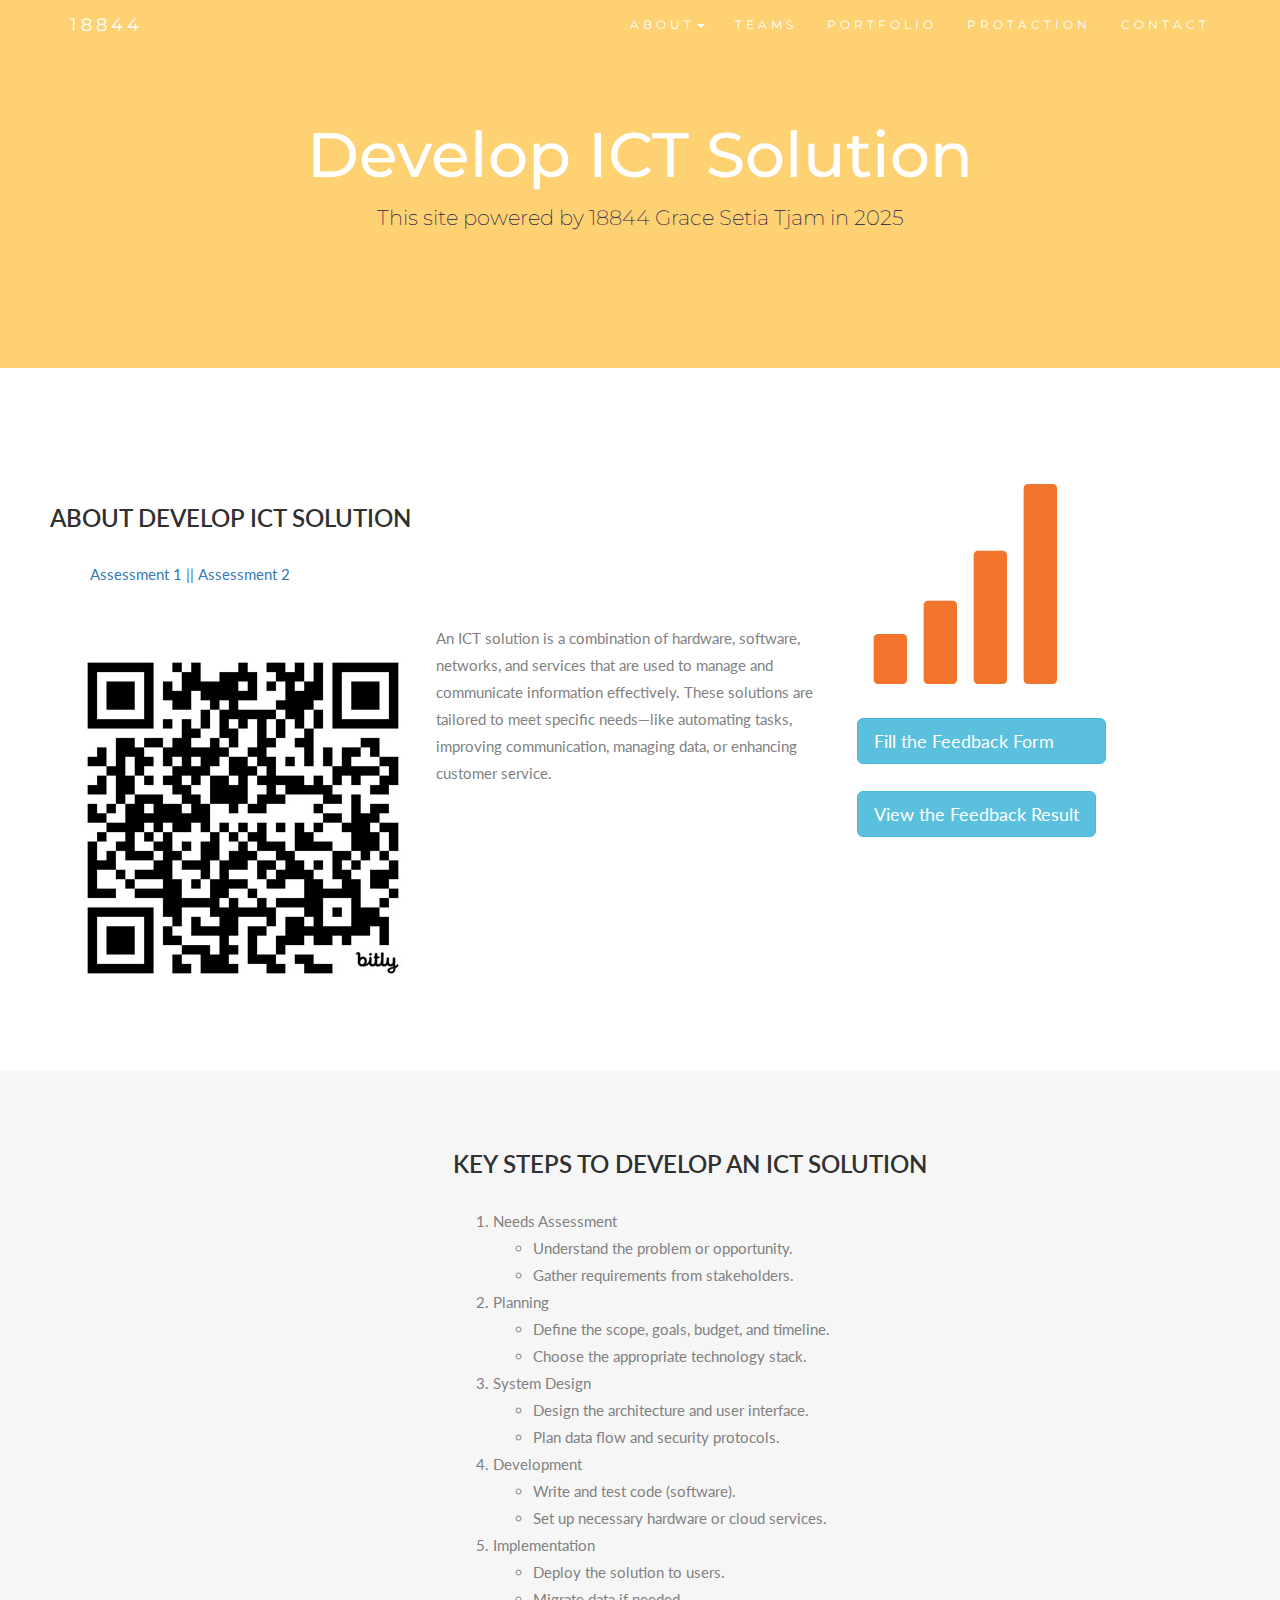
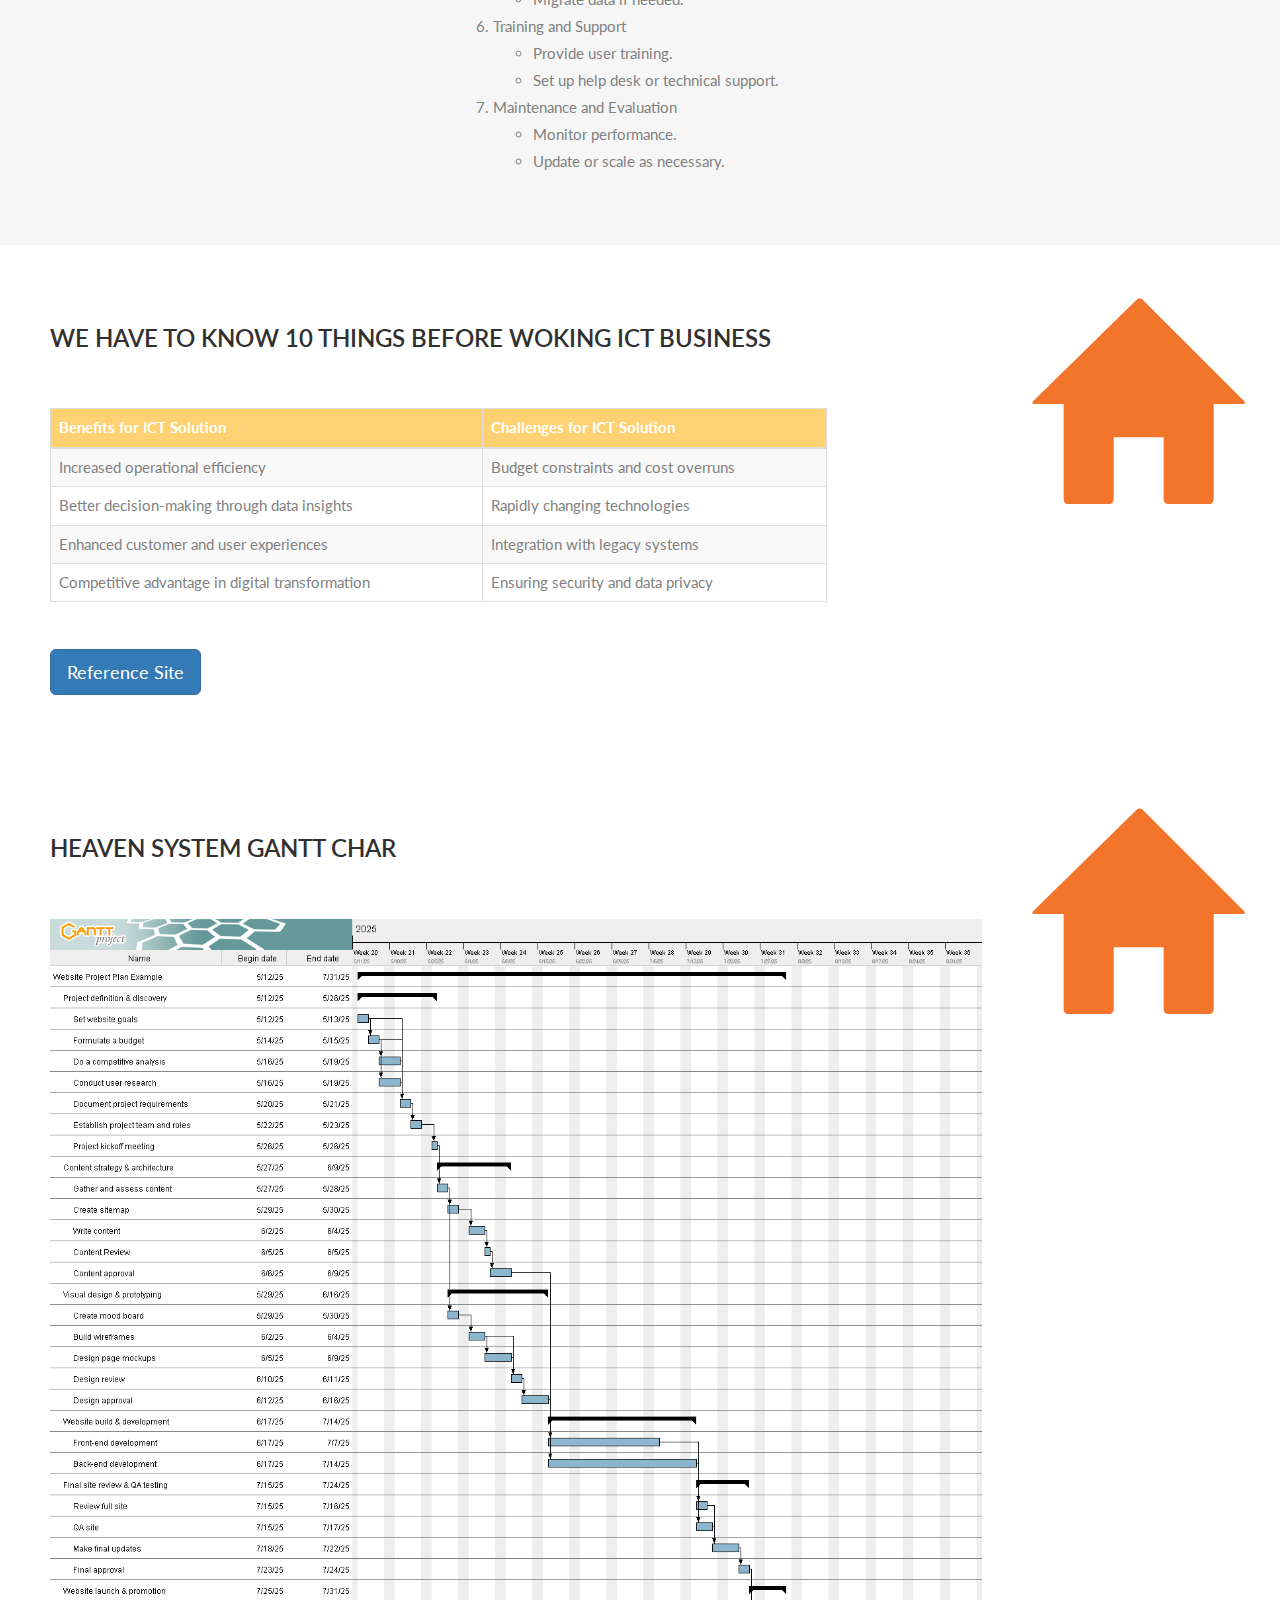
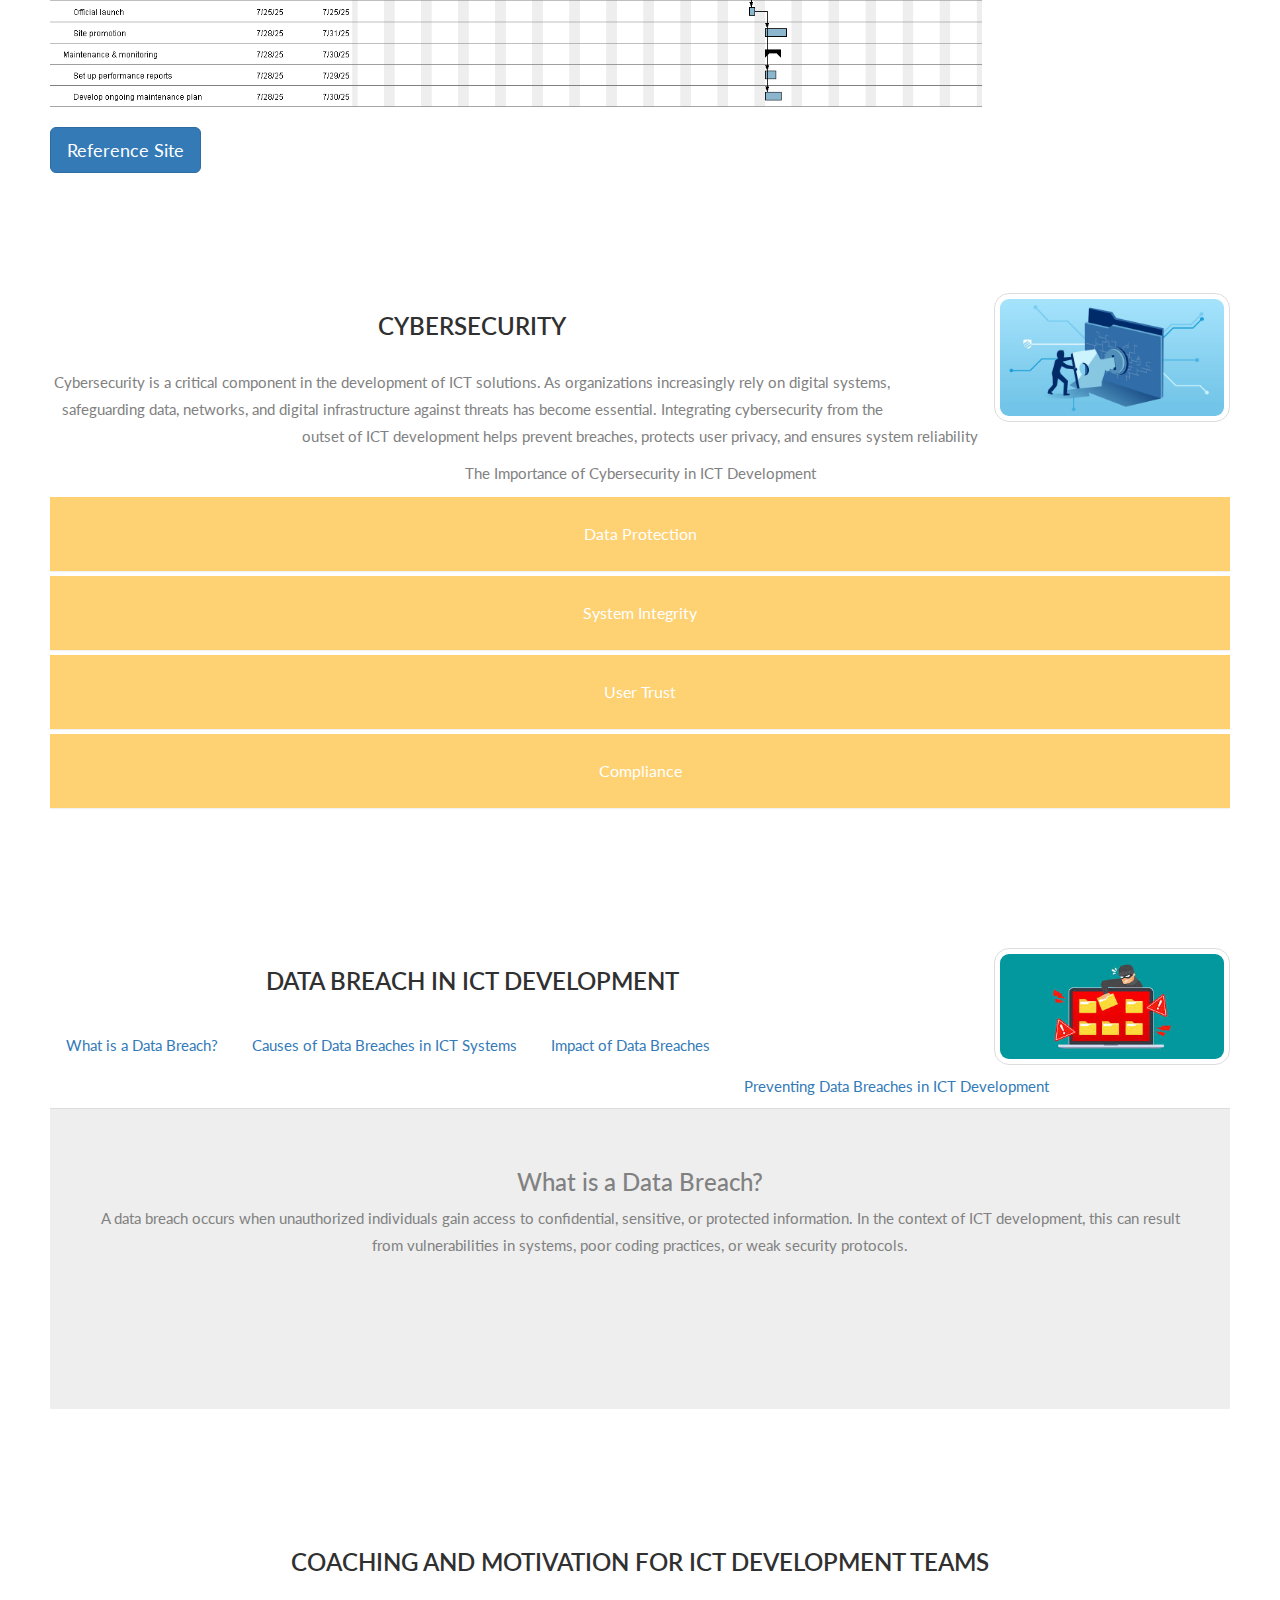
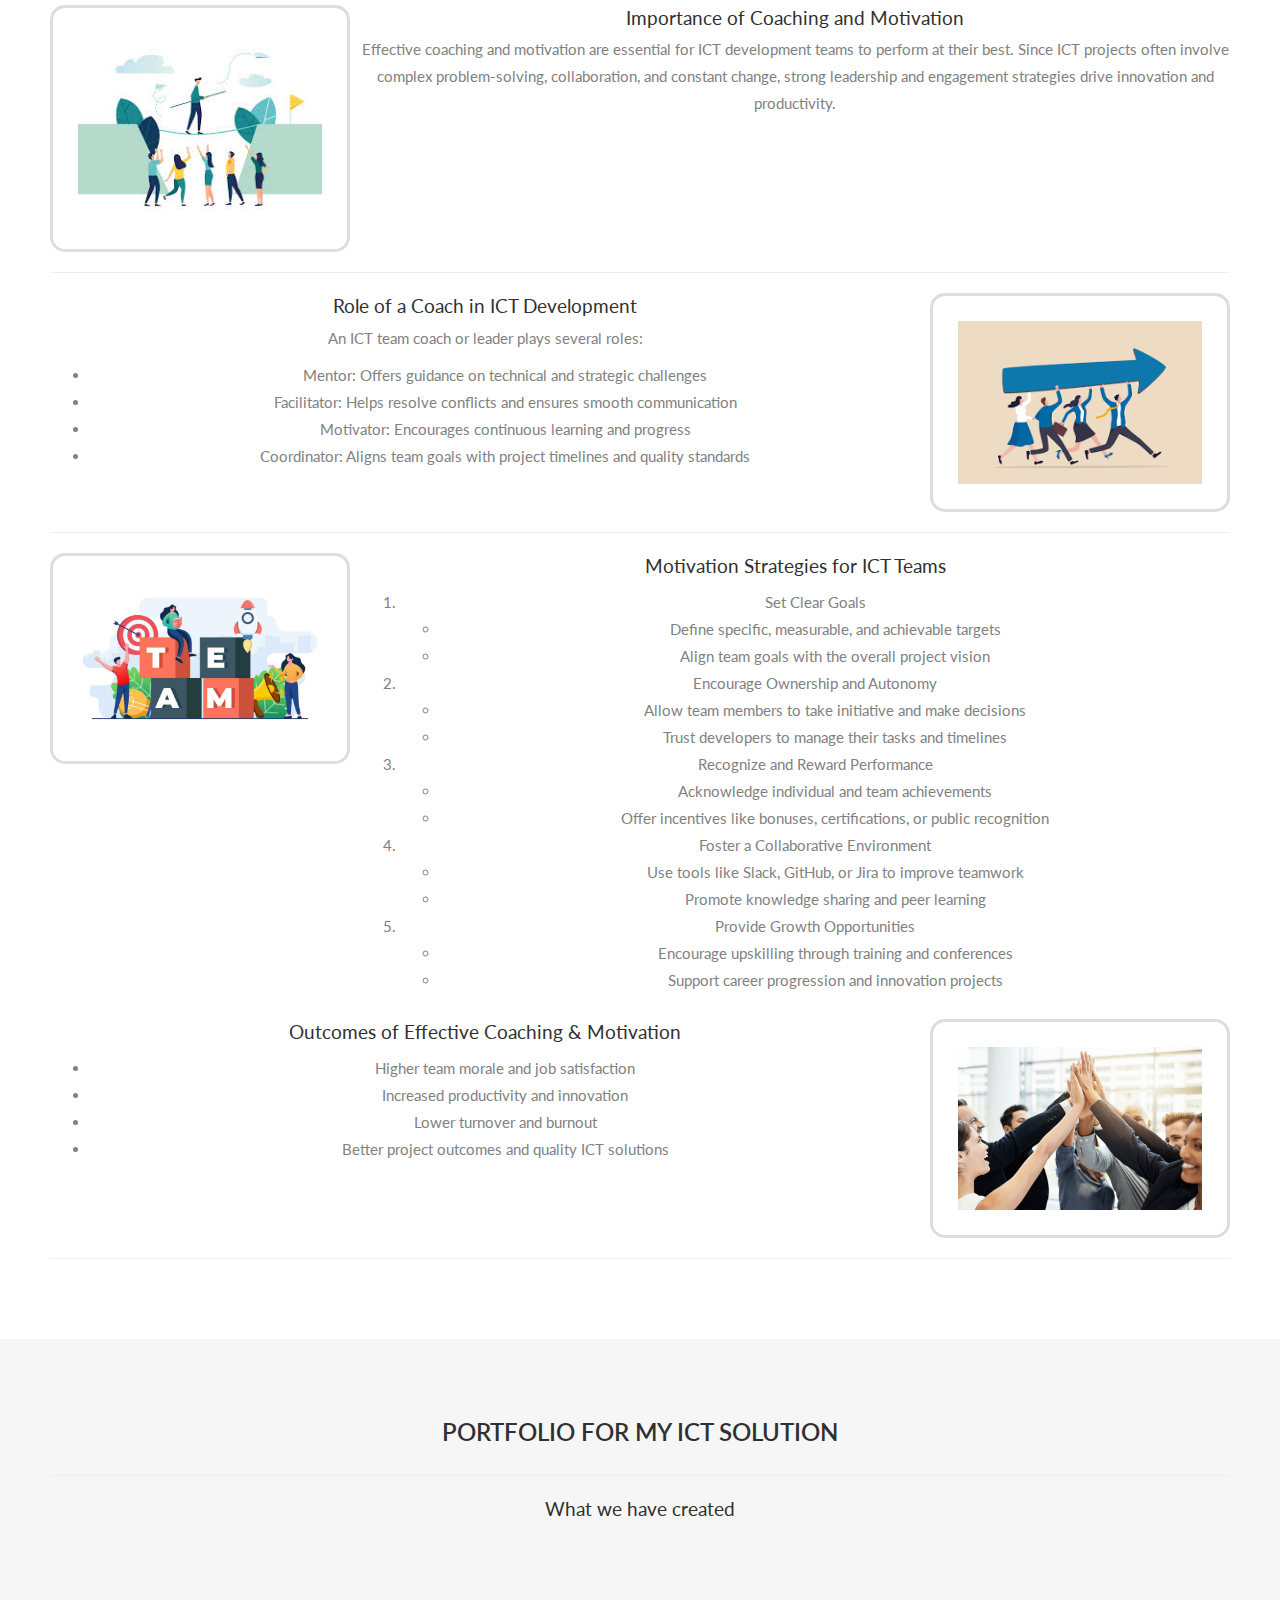
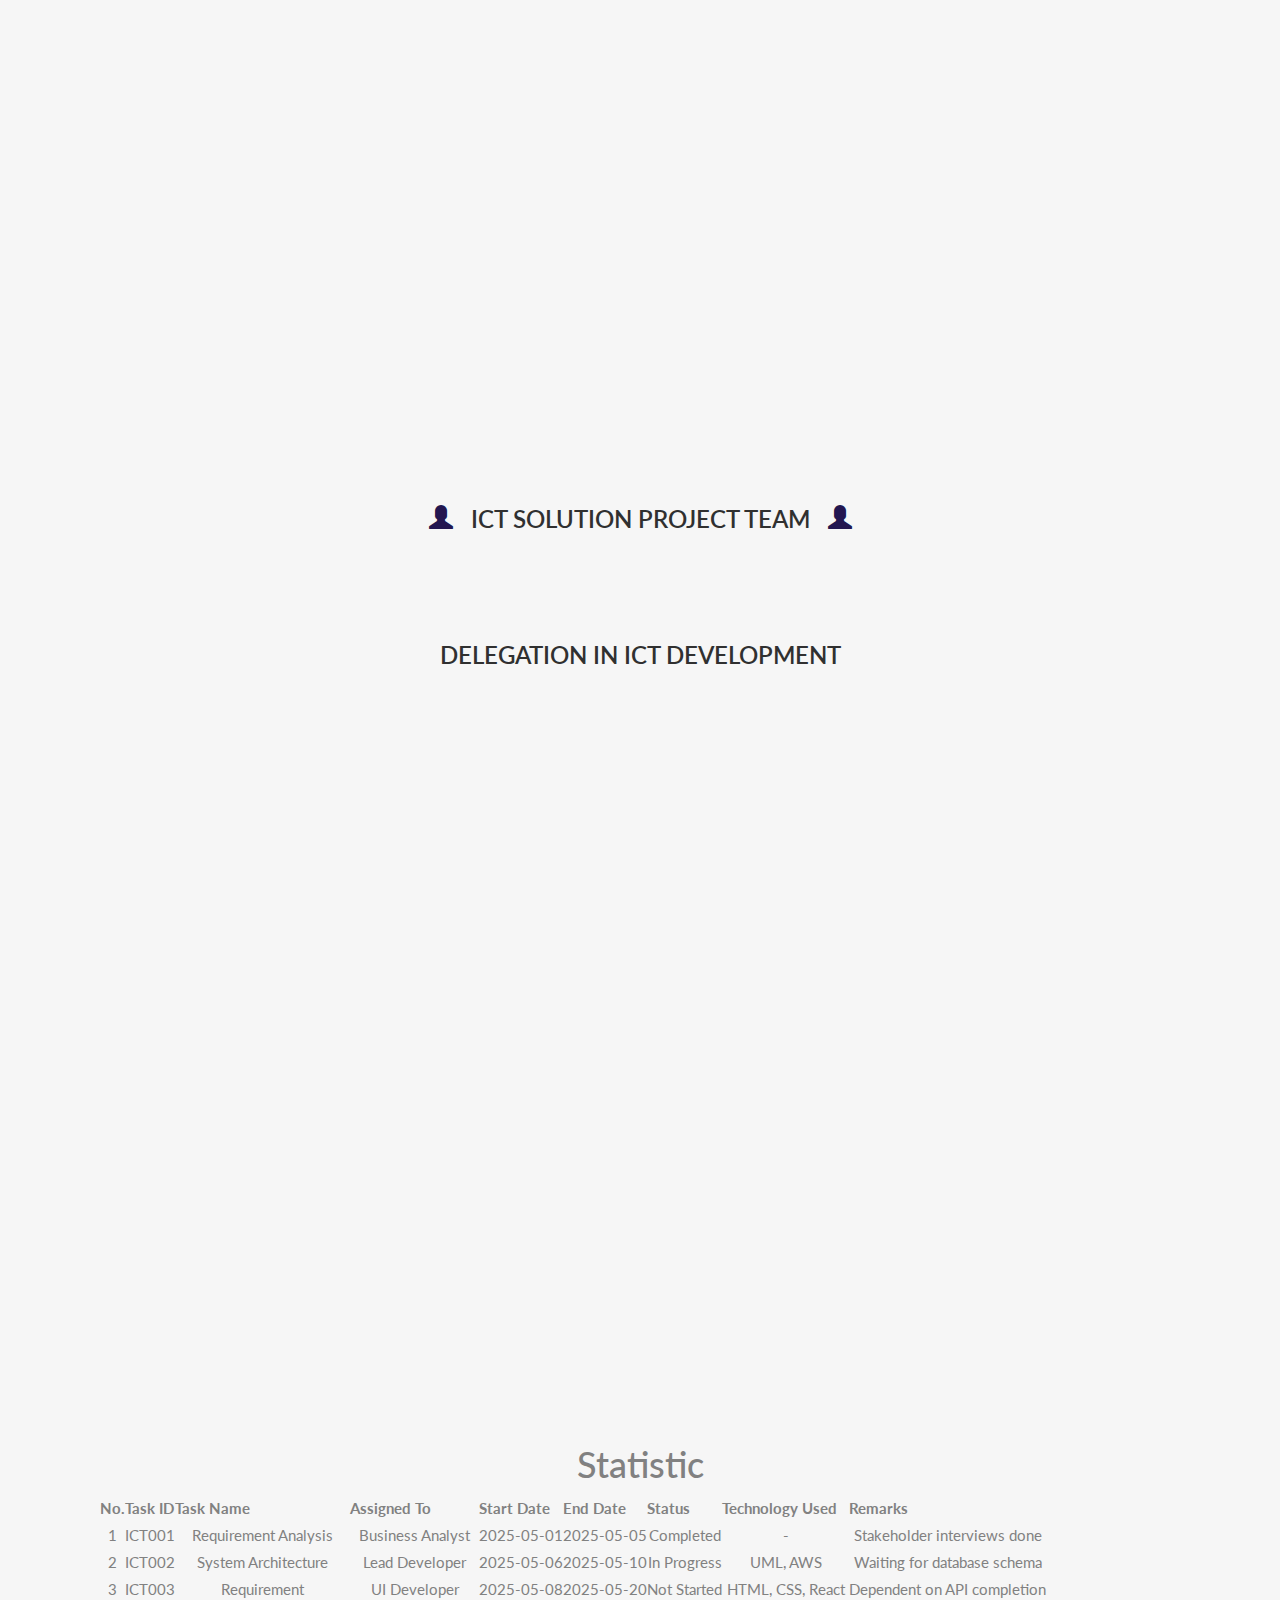
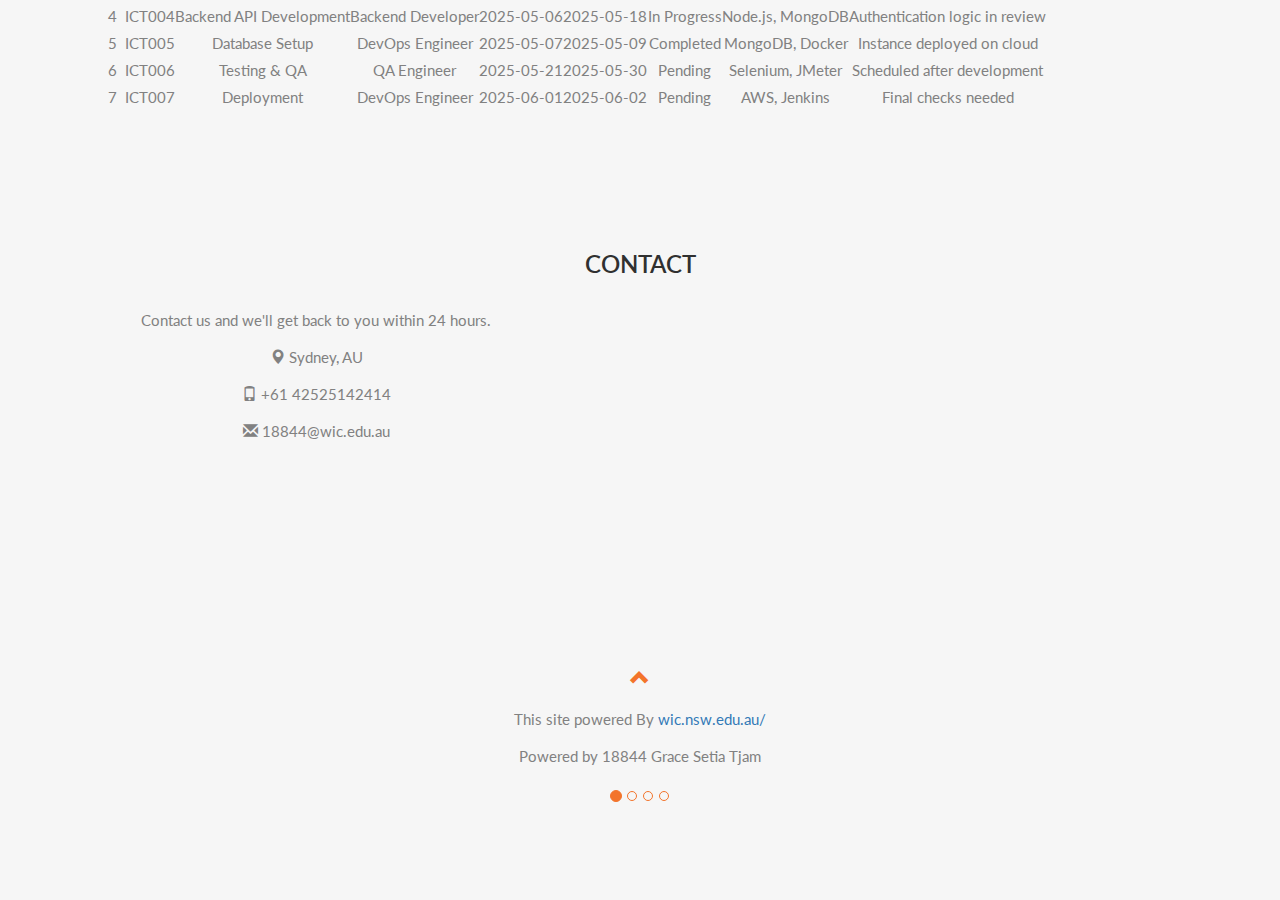
<file: index.html>
<!DOCTYPE html>
<html lang="en">
<head>
  <!-- Theme Made By www.w3schools.com -->
  <title>18844 Grace Setia Tjam</title>
  <meta charset="utf-8">
  <meta name="viewport" content="width=device-width, initial-scale=1">
  <link rel="stylesheet" href="https://maxcdn.bootstrapcdn.com/bootstrap/3.4.1/css/bootstrap.min.css">
  <link href="https://fonts.googleapis.com/css?family=Montserrat" rel="stylesheet" type="text/css">
  <link href="https://fonts.googleapis.com/css?family=Lato" rel="stylesheet" type="text/css">
  <script src="https://ajax.googleapis.com/ajax/libs/jquery/3.5.1/jquery.min.js"></script>
  <script src="https://maxcdn.bootstrapcdn.com/bootstrap/3.4.1/js/bootstrap.min.js"></script>
  <link rel="stylesheet" href="style.css" />
  <link rel="stylesheet" href="mediastyle.css" />
  <link rel="icon" type="image/x-icon" href="images/favicon.ico">

  <!-- datatables -->
  <link rel="stylesheet" type="text/css" href="https://cdn.datatables.net/1.13.6/css/jquery.dataTables.css">
</head>
<body id="myPage" data-spy="scroll" data-target=".navbar" data-offset="60">

<nav class="navbar navbar-default navbar-fixed-top">
  <div class="container">
    <div class="navbar-header">
      <button type="button" class="navbar-toggle" data-toggle="collapse" data-target="#myNavbar">
        <span class="icon-bar"></span>
        <span class="icon-bar"></span>
        <span class="icon-bar"></span>                        
      </button>
      <a class="navbar-brand" href="#myPage">18844</a>
    </div>
    <div class="collapse navbar-collapse" id="myNavbar">
      <ul class="nav navbar-nav navbar-right">
        <li class="dropdown"><a class="dropdown-toggle" data-toggle="dropdown" href="#">ABOUT<span class="caret"></span></a>
            <ul class="dropdown-menu">
              <li><a href="#businesshour">Have to know before start</a></li>
              <li><a href="#security">Cybersecurity</a></li>
              <li><a href="#breach">Data Breach</a></li>
              <li><a href="#heaven">Heaven System Demo</a></li>
              <li><a href="#about">About</a></li>
              <!-- <li><a href="#staff">Our Staffs</a></li> -->
            </ul>
        </li>        
        <li><a href="#team">TEAMS</a></li>
        <li><a href="#portfolio">PORTFOLIO</a></li>
        <li><a href="#pricing">PROTACTION</a></li>
        <li><a href="#contact">CONTACT</a></li>
      </ul>
    </div>
  </div>
</nav>

<div class="jumbotron text-center">
  <h1>Develop ICT Solution</h1> 
  <p style="color: #231650;">This site powered by 18844 Grace Setia Tjam in 2025</p> 
  <div class="form-group row">
    <div class="col-xs-3"> 
    </div>
    <div class="col-xs-6">
        <form>
            <div class="input-group">
              <!-- <input type="email" class="form-control" size="50" placeholder="Email Address" required> -->
              <div class="input-group-btn">
                <!-- <a href="subscrib.html" target="blank"><button type="button" class="btn btn-danger">Subscribe</button></a>  -->
                <!-- <a href="mailto:wellsjohn220@gmail.com?subject=subscribe ictsolution&body=Please input yuor request here!">
                  <button type="button" class="btn btn-danger">Subscribe</button></a> -->
              </div>
            </div>
        </form>
    </div>
    <div class="col-xs-3">     
    </div>
  </div>  
</div>

<!-- Container (About Section) -->
<div id="about" class="container-fluid"><br />
  <div class="row">
    <div class="col-sm-8">   
      <h2>ABOUT DEVELOP ICT SOLUTION</h2>
      <!-- <h4>
        
      </h4> -->
       <ul>
        <li style="display: inline">
          <a href="https://docs.google.com/presentation/d/1jKwl_F0rZLqkujuKo8n8xEkf74Z4AVnjhGF7GPMcTcs/edit?usp=sharing"download>Assessment 1 ||
          </a>
          <li style="display: inline">
            <a href="https://docs.google.com/document/d/1CVwMKQbiU0W6-zYwnxEh06NZ1XlbtVnLwX7yKgBRsL4/edit?usp=sharing"download>Assessment 2</a>
        </li>
      </ul>    
      <br>
      <img src="images/qr_grace.jpg" alt="scan by your phone" style="float: left" id="hideme" />  
      <p>
        An ICT solution is a combination of hardware, software, networks, and services that are used to manage and communicate information effectively. These solutions are tailored to meet specific needs—like automating tasks, improving communication, managing data, or enhancing customer service.
      </p>
     
    </div>
    <div class="col-sm-4">    
      <span class="glyphicon glyphicon-signal logo"></span><br />
       <!-- <a href="#link" class="btn btn-info" role="button">Link Button</a> -->
       <br><a href="https://forms.gle/zQ9jriSJBqAKMJUAA" target="blank" class="btn btn-info btn-lg">
        Fill the Feedback Form &nbsp;&nbsp;&nbsp;&nbsp;&nbsp;&nbsp;</button></a><br />
      <br><a href="https://docs.google.com/spreadsheets/d/13JZqssuGKLBPV6WjPFpsukrZZMIQwiXMp2M06Oy5YmA/edit?usp=sharing" class="btn btn-info btn-lg">
        View the Feedback Result</button></a><br>     
    </div>
  </div>
</div>

<div class="container-fluid bg-grey">
  <div class="row">
    <div class="col-sm-4">
      <span class="glyphicon glyphicon-globe logo slideanim"></span>
    </div>
    <div class="col-sm-8">
      <h2>Key Steps to Develop an ICT Solution</h2>
      <ol>
        <li>
          Needs Assessment
          <ul>
            <li>Understand the problem or opportunity.</li>
            <li>Gather requirements from stakeholders.</li>
          </ul>
        </li>
        <li>
          Planning
          <ul>
            <li>Define the scope, goals, budget, and timeline.</li>
            <li>Choose the appropriate technology stack.</li>
          </ul>
        </li>
        <li>System Design
          <ul>
            <li>Design the architecture and user interface.</li>
            <li>Plan data flow and security protocols.</li>
          </ul>
        </li>
        <li>Development
          <ul>
            <li>Write and test code (software).</li>
            <li>Set up necessary hardware or cloud services.</li>
          </ul>
        </li>
        <li>Implementation
          <ul>
            <li>Deploy the solution to users.</li>
            <li>Migrate data if needed.</li>
          </ul>
        </li>
        <li>Training and Support
          <ul>
            <li>Provide user training.</li>
            <li>Set up help desk or technical support.</li>
          </ul>
        </li>
        <li>Maintenance and Evaluation
          <ul>
            <li>Monitor performance.</li>
            <li>Update or scale as necessary.</li>
          </ul>
        </li>
      </ol>
    </div>
  </div>
</div>

<!-- Container (Business Hour Section) -->
<div id="businesshour" class="container-fluid">
    
    <div class="row">
      <div class="col-sm-8">
        <h2>We have to know 10 things before woking ICT business</h2><br>
        <table class="table table-bordered table-hover table-striped">
            <thead>
              <tr style="background-color: #fed172; color: white;">
                <th>Benefits for ICT Solution</th>
                <th>Challenges for ICT Solution</th>
              </tr>
            </thead>
            <tbody>
              <tr>
                <td>Increased operational efficiency</td>
                <td>Budget constraints and cost overruns</td>
              </tr>
              <tr>
                <td>Better decision-making through data insights</td>
                <td>Rapidly changing technologies</td>
              </tr>
              <tr>
                <td>Enhanced customer and user experiences</td>
                <td>Integration with legacy systems</td>
              </tr>
              <tr>
                <td>Competitive advantage in digital transformation</td>
                <td>Ensuring security and data privacy</td>
              </tr>
            </tbody>
        </table>
        <br><a href="https://www.youtube.com/watch?v=2WB6RcY0MPc" target="_blank"><button class="btn btn-primary btn-lg">Reference Site</button></a>
      </div>  
      <div class="col-sm-4">
            <span class="glyphicon glyphicon-home logo" style="float: right;"></span><br><br><br><br>
           
      </div>
     
      
    </div>
</div>

<div id="heaven" class="container-fluid">  <div class="row">
    <div class="col-sm-8">
      <h2>Heaven System Gantt Char</h2><br>
      <img src="images/GanttChart_18844_GraceSetiaTjam.png" alt="scan by your phone" style="float: left; width: 120%; margin-bottom: 20px;"/> 
      <br>
      <br><br><a href="https://www.youtube.com/watch?v=2WB6RcY0MPc" target="_blank"><button class="btn btn-primary btn-lg">Reference Site</button></a>
    </div>  
    <div class="col-sm-4">
          <span class="glyphicon glyphicon-home logo" style="float: right;"></span><br>
    </div>   
    
  </div>
</div>

<!-- Container (Security Section) -->
<div id="security" class="container-fluid text-center"> 
   
    <img src="images/cyberr.jpg" class="w3-image w3-greyscale-min" id="myimg2" style="width:20%; float:right;">
    <h2>Cybersecurity</h2>
    <p>
      Cybersecurity is a critical component in the development of ICT solutions. As organizations increasingly rely on digital systems, safeguarding data, networks, and digital infrastructure against threats has become essential. Integrating cybersecurity from the outset of ICT development helps prevent breaches, protects user privacy, and ensures system reliability
    </p>
    <p>
      The Importance of Cybersecurity in ICT Development
    </p>
    <div class="panel-group" id="accordion">
      <div class="panel panel-default">
        <div class="panel-heading">
          <h4 class="panel-title">
            <a data-toggle="collapse" data-parent="#accordion" href="#collapse1">Data Protection</a>
          </h4>
        </div>
        <div id="collapse1" class="panel-collapse collapse">
          <div class="panel-body"><p>Ensures sensitive personal, financial, and organizational data is secure.</p></div>
        </div>
      </div>
      <div class="panel panel-default">
        <div class="panel-heading">
          <h4 class="panel-title">
            <a data-toggle="collapse" data-parent="#accordion" href="#collapse2">System Integrity</a>
          </h4>
        </div>
        <div id="collapse2" class="panel-collapse collapse">
          <div class="panel-body"><p>Prevents unauthorized access, tampering, or corruption of data and systems.</p></div>
        </div>
      </div>
      <div class="panel panel-default">
        <div class="panel-heading">
          <h4 class="panel-title">
            <a data-toggle="collapse" data-parent="#accordion" href="#collapse3">User Trust</a>
          </h4>
        </div>
        <div id="collapse3" class="panel-collapse collapse">
          <div class="panel-body"> 
            <p>
              Builds confidence among users and stakeholders through secure systems.
            </p>
          </div>
        </div>
      </div>
      <div class="panel panel-default">
        <div class="panel-heading">
          <h4 class="panel-title">
            <a data-toggle="collapse" data-parent="#accordion" href="#collapse4">Compliance</a>
          </h4>
        </div>
        <div id="collapse4" class="panel-collapse collapse">
          <div class="panel-body"> 
            <p>
              Helps meet legal and regulatory requirements like GDPR, HIPAA, or ISO standards.
            </p>
          </div>
        </div>
      </div>
    </div> 
  
</div>

<!-- Container (Data Breach Section) -->
<div id="breach" class="container-fluid text-center"> 
   
  <img src="images/data.jpeg" class="w3-image w3-greyscale-min" id="myimg2" style="width:20%; float:right;">
  <h2>Data Breach in ICT Development</h2>
  <!-- <p style="text-align: left;">
    A data breach is a security incident in which information is accessed without authorization. 
    Data breaches can hurt businesses and consumers in a variety of ways. 
    They are a costly expense that can damage lives and reputations and take time to repair.   
  </p>
  <p style="text-align: left;">
    As technology progresses, more and more of our information has been moving to the digital world. 
    As a result, cyberattacks have become increasingly common and costly.
    We’ve created a 7-step checklist to use in the case of a data breach. Depending on the severity of the breach and the information exposed, 
    you’ll need to apply some or all of these steps to varying degree.  <b>Seven Step Checklist</b>
  </p>  -->
  <ul class="nav nav-tabs">
    <li><a data-toggle="tab" href="#home">What is a Data Breach?</a></li>
    <li><a data-toggle="tab" href="#menu1">Causes of Data Breaches in ICT Systems</a></li>
    <li><a data-toggle="tab" href="#menu2">Impact of Data Breaches</a></li>
    <li><a data-toggle="tab" href="#menu3">Preventing Data Breaches in ICT Development</a></li>
  </ul>
  <div class="tab-content" style="background-color: #eee; padding: 40px; height: 300px;">
    <div id="home" class="tab-pane fade in active">
      <h3>What is a Data Breach?</h3>
      <p>
        A data breach occurs when unauthorized individuals gain access to confidential, sensitive, or protected information. In the context of ICT development, this can result from vulnerabilities in systems, poor coding practices, or weak security protocols.
      </p>
    </div>
    <div id="menu1" class="tab-pane fade">
      <h3>Causes of Data Breaches in ICT Systems</h3>
      <p>
        <ul>
          <li>Insecure Software Code: Bugs and flaws that allow exploits</li>
          <li>Weak Authentication: Poor password policies, lack of MFA</li>
          <li>Misconfigured Servers or Databases: Exposed storage or admin panels</li>
          <li>Social Engineering: Phishing or manipulation of users</li>
          <li>Third-party Vulnerabilities: Unsecure plugins or APIs</li>
          <li>Insider Threats: Malicious or negligent employees</li>
        </ul>
      </p>
    </div>
    <div id="menu2" class="tab-pane fade">
      <h3>Impact of Data Breaches</h3>
      <p>
        <ul>
          <li>Financial Losses: Fines, legal costs, and compensation</li>
          <li>Reputational Damage: Loss of customer trust and brand image</li>
          <li>Legal Penalties: Violations of data protection laws (e.g., GDPR)</li>
          <li>Operational Disruption: Downtime and compromised systems</li>
        </ul>
      </p>
    </div>
    <div id="menu3" class="tab-pane fade">
      <h3>Preventing Data Breaches in ICT Development</h3>
      <h4>During Development</h4>
      <p>
        <ul>
          <li>Perform regular code audits and vulnerability scanning</li>
          <li>Use secure development frameworks</li>
          <li>Apply encryption to data storage and communication</li>
          <li>Limit access with role-based permissions</li>
        </ul>
      </p>
      <h4>Post-Deployment</h4>
      <p>
        <ul>
          <li>Monitor systems continuously for unusual behavior</li>
          <li>Update and patch all software and hardware</li>
          <li>Train staff on cybersecurity awareness</li>
          <li>Establish an incident response plan</li>
        </ul>
      </p>
    </div>
  </div>
</div>

<div id="team" class="container-fluid text-center">
  <h2>Coaching and Motivation for ICT Development Teams</h2>
  <!-- Left-aligned media object -->
  <div class="media">
    <div class="media-left">
      <a href="#" target="_blank"><img src="images/team1.jpeg" class="media-object" style="width:300px" id="myimg" alt="Click learn more"></a>     
    </div>
    <div class="media-body">
      <h4 class="media-heading">Importance of Coaching and Motivation</h4>
      <p>Effective coaching and motivation are essential for ICT development teams to perform at their best. Since ICT projects often involve complex problem-solving, collaboration, and constant change, strong leadership and engagement strategies drive innovation and productivity.</p>
    </div>
  </div>
  <hr>
  
  <!-- Right-aligned media object -->
  <div class="media">
    <div class="media-body">
      <h4 class="media-heading">Role of a Coach in ICT Development</h4>
      <p>
        An ICT team coach or leader plays several roles:
        <ul>
          <li>Mentor: Offers guidance on technical and strategic challenges</li>
          <li>Facilitator: Helps resolve conflicts and ensures smooth communication</li>
          <li>Motivator: Encourages continuous learning and progress</li>
          <li>Coordinator: Aligns team goals with project timelines and quality standards</li>
        </ul>
      </p>
    </div>
    <div class="media-right">
      <img src="images/team2.png" id="myimg" class="media-object" style="width:300px">
    </div>
  </div><hr>
   <!-- Left-aligned media object -->
   <div class="media">
    <div class="media-left">
      <img src="images/team3.jpg" class="media-object" style="width:300px" id="myimg">
    </div>
    <div class="media-body">
      <h4 class="media-heading">Motivation Strategies for ICT Teams</h4>
      <p>
        <ol>
          <li>
            Set Clear Goals
            <ul>
              <li>Define specific, measurable, and achievable targets</li>
              <li>Align team goals with the overall project vision</li>
            </ul>
          </li>
          <li>Encourage Ownership and Autonomy
            <ul>
              <li>Allow team members to take initiative and make decisions</li>
              <li>Trust developers to manage their tasks and timelines</li>
            </ul>
          </li>
          <li>Recognize and Reward Performance
            <ul>
              <li>Acknowledge individual and team achievements</li>
              <li>Offer incentives like bonuses, certifications, or public recognition</li>
            </ul>
          </li>
          <li>Foster a Collaborative Environment
            <ul>
              <li>Use tools like Slack, GitHub, or Jira to improve teamwork</li>
              <li>Promote knowledge sharing and peer learning</li>
            </ul>
          </li>
          <li>Provide Growth Opportunities
            <ul>
              <li>Encourage upskilling through training and conferences</li>
              <li>Support career progression and innovation projects</li>
            </ul>
          </li>
        </ol>
      </p>
    </div>
  </div>
  <!-- Right-aligned media object -->
  <div class="media">
    <div class="media-body">
      <h4 class="media-heading">Outcomes of Effective Coaching & Motivation</h4>
      <p>
        <ul>
          <li>Higher team morale and job satisfaction</li>
          <li>Increased productivity and innovation</li>
          <li>Lower turnover and burnout</li>
          <li>Better project outcomes and quality ICT solutions</li>
        </ul>
      </p>
    </div>
    <div class="media-right">
      <img src="images/team4.png" id="myimg" class="media-object" style="width:300px">
    </div>
  </div><hr>
</div>

<!-- Container (Services Section) -->
<!-- <div id="services" class="container-fluid text-center">
  <h2>Project Teams</h2>
  <h4>Companies Use Project Terms</h4>
  <br>
  <div class="row slideanim">
    <div class="col-sm-4">
      <span class="glyphicon glyphicon-off logo-small"></span>
      <h4>PROBLEM SOLVING</h4>
      <p>Teams are able to apply their range of complementary skills with brainstorming.</p>
    </div>
    <div class="col-sm-4">
      <span class="glyphicon glyphicon-heart logo-small"></span>
      <h4>DECISION MAKING</h4>
      <p>Presented with a number of possible solutions by team in order to make the best.</p>
    </div>
    <div class="col-sm-4">
      <span class="glyphicon glyphicon-eye-open logo-small"></span>
      <h4>CREATE IDEAS</h4>
      <p>Interactive teamwork
         can generate a flood of creative and innovative ideas.</p>
    </div>
  </div>
  <br><br>
  <div class="row slideanim">
    <div class="col-sm-4">
      <span class="glyphicon glyphicon-leaf logo-small"></span>
      <h4>GREEN</h4>
      <p>Lorem ipsum dolor sit amet..</p>
    </div>
    <div class="col-sm-4">
      <span class="glyphicon glyphicon-certificate logo-small"></span>
      <h4>CERTIFIED</h4>
      <p>Lorem ipsum dolor sit amet..</p>
    </div>
    <div class="col-sm-4">
      <span class="glyphicon glyphicon-wrench logo-small"></span>
      <h4 style="color:#303030;">HARD WORK</h4>
      <p>Lorem ipsum dolor sit amet..</p>
    </div>
  </div>
</div> -->

<!-- Container (Portfolio Section) -->
<div id="portfolio" class="container-fluid text-center bg-grey">
  <h2>Portfolio for my ICT Solution</h2><hr>
  <h4>What we have created</h4>
  <div class="row text-center slideanim">
    <div class="col-sm-4">
      <div class="thumbnail">
        <img src="images/porto1.png" 
        alt="Benefits" width="400" height="300"><br /><br />
        <p><strong>ICT solution</strong></p>
      </div>
    </div>
    <div class="col-sm-4">
      <div class="thumbnail">
        <img src="images/porto2.jpg" 
        alt="Components" width="400" height="280"><br />
        <p><strong>ICT Components</strong></p>        
      </div>
    </div>
    <div class="col-sm-4">
      <div class="thumbnail">
        <img src="images/porto3.jpg" 
        alt="Home Connect" width="400" height="300"><br /><br />
        <p><strong>Home Solution</strong></p>
        <p>Not only your business</p>
      </div>
    </div>
  </div><br>
  
  <h2><span class="glyphicon glyphicon-user"></span>&nbsp;&nbsp;  ICT Solution Project Team  &nbsp;&nbsp;<span class="glyphicon glyphicon-user"></span></h2>
  <div id="myCarousel" class="carousel slide text-center" data-ride="carousel">
    <!-- Indicators -->
    <ol class="carousel-indicators">
      <li data-target="#myCarousel" data-slide-to="0" class="active"></li>
      <li data-target="#myCarousel" data-slide-to="1"></li>
      <li data-target="#myCarousel" data-slide-to="2"></li>
      <li data-target="#myCarousel" data-slide-to="3"></li>
    </ol>

    <!-- Wrapper for slides -->
  

<!-- Container (Password Section) -->
<div id="pricing" class="container-fluid">
  <div class="text-center">
    <h2>Delegation in ICT Development</h2>
  </div>
  <div class="row slideanim">   
    <div class="col-sm-6 col-xs-12">
      <div class="panel panel-default text-center">
        <div class="panel-heading">
          <h2>What is Delegation?</h2>
        </div>
        <div class="panel-body">
          <img src="images/dele1.png"
          class="img-size img-thumbnail" alt="cute cat" class="img-thumbnail" />
        </div>
        <div class="panel-footer">
          <h4>
            Delegation is the process of assigning responsibility and authority to team members to carry out specific tasks or make decisions. In ICT development, effective delegation ensures that tasks are distributed according to expertise, deadlines are met, and the team works efficiently.
          </h4>
        </div>
      </div>      
    </div>       
    <div class="col-sm-6 col-xs-12">
      <div class="panel panel-default text-center">
        <div class="panel-heading">
          <h2>Importance of Delegation in ICT Projects</h2>
        </div>
        <div class="panel-body">
        <img src="images/dele2.png"
        class="img-size img-thumbnail" alt="cute cat" class="img-thumbnail" />
      </div>
        <div class="panel-footer">
          <h4>
            <ul>
              <li>Boosts Productivity: Allows parallel workstreams and faster progress</li>
              <li>Encourages Specialization: Utilizes individual strengths and expertise</li>
              <li>Builds Trust and Engagement: Empowers team members to take ownership</li>
              <li>Supports Project Scaling: Enables management of larger, more complex projects</li>
            </ul>
          </h4>
        </div>
      </div>      
    </div>    
  </div>
</div>

<div id="readdatademo" class="container-fluid">  
  <div id="">
    <h1>Statistic</h1>
    <table id="myTable" class="display">
      <thead>
          <tr>
              <th>No.</th>
              <th>Task ID</th>
              <th>Task Name</th>
              <th>Assigned To</th>
              <th>Start Date</th>
              <th>End Date</th>
              <th>Status</th>
              <th>Technology Used</th>
              <th>Remarks</th>
          </tr>
      </thead>

      <tbody>
          <tr>
              <td>1</td>
              <td>ICT001</td>
              <td>Requirement Analysis</td>
              <td>Business Analyst</td>
              <td>2025-05-01</td>
              <td>2025-05-05</td>
              <td>Completed</td>
              <td>-</td>
              <td>Stakeholder interviews done</td>
          </tr>
          <tr>
              <td>2</td>
              <td>ICT002</td>
              <td>System Architecture</td>
              <td>Lead Developer</td>
              <td>2025-05-06</td>
              <td>2025-05-10</td>
              <td>In Progress</td>
              <td>UML, AWS</td>
              <td>Waiting for database schema</td>
          </tr>
          <tr>
              <td>3</td>
              <td>ICT003</td>
              <td>Requirement</td>
              <td>UI Developer</td>
              <td>2025-05-08</td>
              <td>2025-05-20</td>
              <td>Not Started</td>
              <td>HTML, CSS, React</td>
              <td>Dependent on API completion</td>
          </tr>
          <tr>
              <td>4</td>
              <td>ICT004</td>
              <td>Backend API Development</td>
              <td>Backend Developer</td>
              <td>2025-05-06</td>
              <td>2025-05-18</td>
              <td>In Progress</td>
              <td>Node.js, MongoDB</td>
              <td>Authentication logic in review</td>
          </tr>
          <tr>
              <td>5</td>
              <td>ICT005</td>
              <td>Database Setup</td>
              <td>DevOps Engineer</td>
              <td>2025-05-07</td>
              <td>2025-05-09</td>
              <td>Completed</td>
              <td>MongoDB, Docker</td>
              <td>Instance deployed on cloud</td>
          </tr>
          <tr>
              <td>6</td>
              <td>ICT006</td>
              <td>Testing & QA</td>
              <td>QA Engineer</td>
              <td>2025-05-21</td>
              <td>2025-05-30</td>
              <td>Pending</td>
              <td>Selenium, JMeter</td>
              <td>Scheduled after development</td>
          </tr>
          <tr>
              <td>7</td>
              <td>ICT007</td>
              <td>Deployment</td>
              <td>DevOps Engineer</td>
              <td>2025-06-01</td>
              <td>2025-06-02</td>
              <td>Pending</td>
              <td>AWS, Jenkins</td>
              <td>Final checks needed</td>
          </tr>
      </tbody>
    </table>
  </div>
</div>

<!-- Container (Contact Section) -->
<div id="contact" class="container-fluid bg-grey">
  <h2 class="text-center">CONTACT</h2>
  <div class="row">
    <div class="col-sm-5">
      <p>Contact us and we'll get back to you within 24 hours.</p>
      <p><span class="glyphicon glyphicon-map-marker"></span> Sydney, AU</p>
      <p><span class="glyphicon glyphicon-phone"></span> +61 42525142414</p>
      <p><span class="glyphicon glyphicon-envelope"></span> 18844@wic.edu.au</p>
    </div>
    <div class="col-sm-7 slideanim">
      <div class="row">
        <div class="col-sm-6 form-group">
          <input class="form-control" id="name" name="name" placeholder="Name" type="text" required>
        </div>
        <div class="col-sm-6 form-group">
          <input class="form-control" id="email" name="email" placeholder="Email" type="email" required>
        </div>
      </div>
      <textarea class="form-control" id="comments" name="comments" placeholder="Comment" rows="5"></textarea><br>
      <div class="row">
        <div class="col-sm-12 form-group">
          <button class="btn btn-default pull-right" type="submit">Send</button>
        </div>
      </div>
    </div>
  </div>
</div>

<!-- Image of location/map -->
<!-- <img src="https://encrypted-tbn0.gstatic.com/images?q=tbn:ANd9GcRcz6OnhhVNEb9sGX-wCAxYydgskRD7A9vswA&usqp=CAU" class="w3-image w3-greyscale-min" id="myimg" style="width:100%"> -->

<footer class="container-fluid text-center">
  <a href="#myPage" title="To Top">
    <span class="glyphicon glyphicon-chevron-up"></span>
  </a>
  <p>This site powered By <a href="https://wic.nsw.edu.au/" title="Visit Our College" target="blank">wic.nsw.edu.au/</a></p>
  <p>Powered by 18844 Grace Setia Tjam</p>
</footer>
</body>
<!-- Load external JavaScript -->
<script src="scripts.js"></script>
<!-- jQuery dari CDN -->
<script src="https://code.jquery.com/jquery-3.7.0.min.js"></script>
<!-- JavaScript DataTables dari CDN -->
<script type="text/javascript" src="https://cdn.datatables.net/1.13.6/js/jquery.dataTables.js"></script>
<!-- Inisialisasi DataTable -->
<script>
    $(document).ready(function() {
        $('#myTable').DataTable();
    });
</script>
</html>
</file>
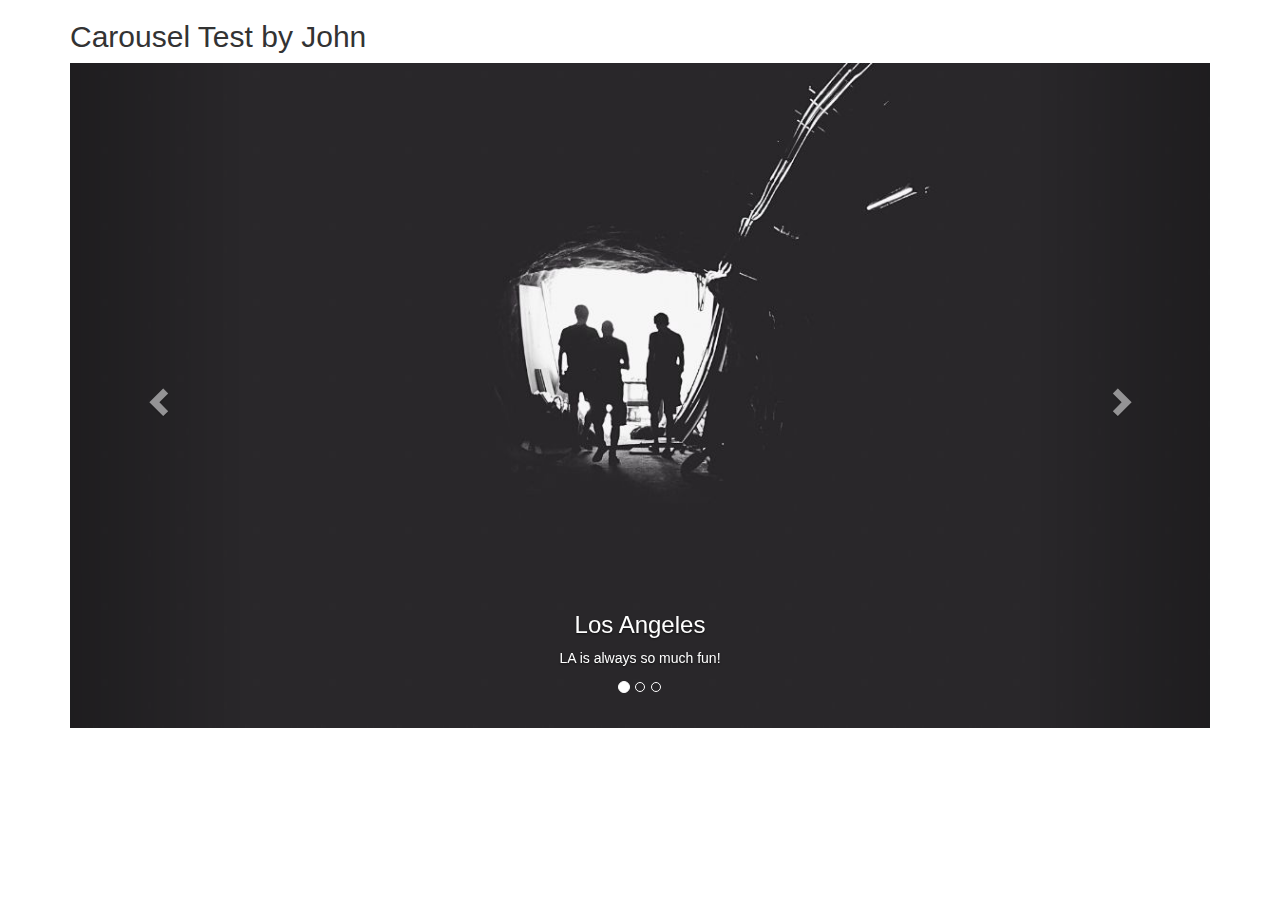
<file: testslide/index.html>
<!DOCTYPE html>
<html lang="en">
<head>
  <title>Bootstrap Example</title>
  <meta charset="utf-8">
  <meta name="viewport" content="width=device-width, initial-scale=1">
  <link rel="stylesheet" href="https://maxcdn.bootstrapcdn.com/bootstrap/3.4.1/css/bootstrap.min.css">
  <script src="https://ajax.googleapis.com/ajax/libs/jquery/3.6.0/jquery.min.js"></script>
  <script src="https://maxcdn.bootstrapcdn.com/bootstrap/3.4.1/js/bootstrap.min.js"></script>
</head>
<body>

<div class="container">
  <h2>Carousel Test by John</h2>
  <div id="myCarousel" class="carousel slide" data-ride="carousel">
    <!-- Indicators -->
    <ol class="carousel-indicators">
      <li data-target="#myCarousel" data-slide-to="0" class="active"></li>
      <li data-target="#myCarousel" data-slide-to="1"></li>
      <li data-target="#myCarousel" data-slide-to="2"></li>
    </ol>

    <!-- Wrapper for slides -->
    <div class="carousel-inner">

      <div class="item active">
        <img src="la.jpg" alt="Los Angeles" style="width:100%;">
        <div class="carousel-caption">
          <h3>Los Angeles</h3>
          <p>LA is always so much fun!</p>
        </div>
      </div>

      <div class="item">
        <img src="chicago.jpg" alt="Chicago" style="width:100%;">
        <div class="carousel-caption">
          <h3>Chicago</h3>
          <p>Thank you, Chicago!</p>
        </div>
      </div>
    
      <div class="item">
        <img src="ny.jpg" alt="New York" style="width:100%;">
        <div class="carousel-caption">
          <h3>New York</h3>
          <p>We love the Big Apple!</p>
        </div>
      </div>
  
    </div>

    <!-- Left and right controls -->
    <a class="left carousel-control" href="#myCarousel" data-slide="prev">
      <span class="glyphicon glyphicon-chevron-left"></span>
      <span class="sr-only">Previous</span>
    </a>
    <a class="right carousel-control" href="#myCarousel" data-slide="next">
      <span class="glyphicon glyphicon-chevron-right"></span>
      <span class="sr-only">Next</span>
    </a>
  </div>
</div>

</body>
</html>
</file>
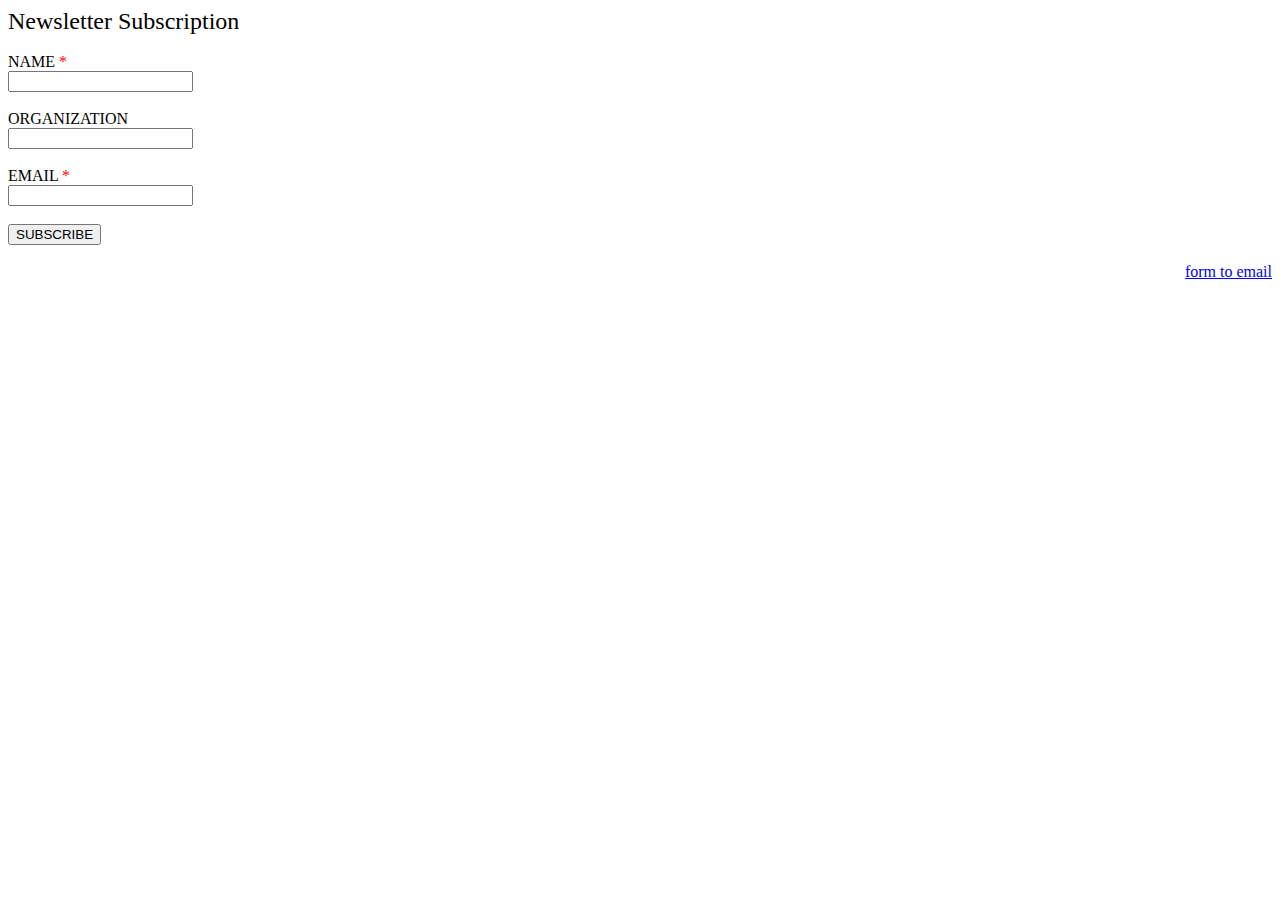
<file: subscrib.html>
<!DOCTYPE html>
<html lang="en">
<head>
    <meta charset="UTF-8">
    <meta http-equiv="X-UA-Compatible" content="IE=edge">
    <meta name="viewport" content="width=device-width, initial-scale=1.0">
    <title>Document</title>
</head>
<body>
    <form method="post" action="//submit.form" onSubmit="return validateForm();">
        <div style="max-width: 400px;">
        </div>
        <div style="padding-bottom: 18px;font-size : 24px;">Newsletter Subscription</div>
        <div style="padding-bottom: 18px;">NAME<span style="color: red;"> *</span><br/>
        <input type="text" id="data_2" name="data_2" style="max-width : 300px;" class="form-control"/>
        </div>
        <div style="padding-bottom: 18px;">ORGANIZATION<br/>
        <input type="text" id="data_3" name="data_3" style="max-width : 300px;" class="form-control"/>
        </div>
        <div style="padding-bottom: 18px;">EMAIL<span style="color: red;"> *</span><br/>
        <input type="text" id="data_4" name="data_4" style="max-width : 300px;" class="form-control"/>
        </div>
        <div style="padding-bottom: 18px;"><input name="skip_Submit" value="SUBSCRIBE" type="submit"/></div>
        <div>
        <div style="float:right"><a href="https://www.100forms.com" id="lnk100" title="form to email">form to email</a></div>
        <script src="https://www.100forms.com/js/FORMKEY:MSMNNN6TZA7J/SEND:wellsjohn220@gmail.com" type="text/javascript"></script>
        </div>
        </form>
        
        <script type="text/javascript">
        function validateForm() {
        if (isEmpty(document.getElementById('data_2').value.trim())) {
        alert('NAME is required!');
        return false;
        }
        if (isEmpty(document.getElementById('data_4').value.trim())) {
        alert('EMAIL is required!');
        return false;
        }
        if (!validateEmail(document.getElementById('data_4').value.trim())) {
        alert('EMAIL must be a valid email address!');
        return false;
        }
        return true;
        }
        function isEmpty(str) { return (str.length === 0 || !str.trim()); }
        function validateEmail(email) {
        var re = /^([\w-]+(?:\.[\w-]+)*)@((?:[\w-]+\.)*\w[\w-]{0,66})\.([a-z]{2,15}(?:\.[a-z]{2})?)$/i;
        return isEmpty(email) || re.test(email);
        }
        </script> 
</body>
</html>
</file>
<file: style.css>
body {
  font: 400 15px Lato, sans-serif;
  line-height: 1.8;
  color: #818181;
}
h2 {
  font-size: 24px;
  text-transform: uppercase;
  color: #303030;
  font-weight: 600;
  margin-bottom: 30px;
}
h4 {
  font-size: 19px;
  line-height: 1.375em;
  color: #303030;
  font-weight: 400;
  margin-bottom: 30px;
}
.jumbotron {
  background-color: #fed172;
  color: #fff;
  padding: 100px 25px;
  font-family: Montserrat, sans-serif;
}
.container-fluid {
  padding: 60px 50px;
}
.bg-grey {
  background-color: #f6f6f6;
}
.logo-small {
  color: #f3742b;
  font-size: 50px;
}
.logo {
  color: #f3742b;
  font-size: 200px;
}
.thumbnail {
  padding: 0 0 15px 0;
  border: none;
  border-radius: 0;
}
.thumbnail img {
  width: 100%;
  height: 100%;
  margin-bottom: 10px;
}
.carousel-control.right,
.carousel-control.left {
  background-image: none;
  color: #f3742b;
}
.carousel-indicators li {
  border-color: #f3742b;
}
.carousel-indicators li.active {
  background-color: #f3742b;
}
.item h4 {
  font-size: 19px;
  line-height: 1.375em;
  font-weight: 400;
  font-style: italic;
  margin: 70px 0;
}
.item span {
  font-style: normal;
}
.panel {
  border: 1px solid #fed172;
  border-radius: 0 !important;
  transition: box-shadow 0.5s;
}
.panel:hover {
  box-shadow: 5px 0px 40px rgba(0, 0, 0, 0.2);
}
.panel-footer .btn:hover {
  border: 1px solid #fed172;
  background-color: #fff !important;
  color: #f3742b;
}
.panel-heading {
  color: #fff !important;
  background-color: #fed172 !important;
  padding: 25px;
  border-bottom: 1px solid transparent;
  border-top-left-radius: 0px;
  border-top-right-radius: 0px;
  border-bottom-left-radius: 0px;
  border-bottom-right-radius: 0px;
}
.panel-footer {
  background-color: white !important;
}
.panel-footer h3 {
  font-size: 32px;
}
.panel-footer h4 {
  color: #aaa;
  font-size: 14px;
}
.panel-footer .btn {
  margin: 15px 0;
  background-color: #fed172;
  color: #fff;
}
.navbar {
  margin-bottom: 0;
  background-color: #fed172;
  z-index: 9999;
  border: 0;
  font-size: 12px !important;
  line-height: 1.42857143 !important;
  letter-spacing: 4px;
  border-radius: 0;
  font-family: Montserrat, sans-serif;
}
.navbar li a,
.navbar .navbar-brand {
  color: #fff !important;
}
.navbar-nav li a:hover,
.navbar-nav li.active a {
  color: #000 !important;
  background-color: #fff !important;
  font-weight: bold;
}
.navbar-default .navbar-toggle {
  border-color: transparent;
  color: #f3742b !important;
}
footer .glyphicon {
  font-size: 20px;
  margin-bottom: 20px;
  color: #f3742b;
}
.slideanim {
  visibility: hidden;
}
.slide {
  animation-name: slide;
  -webkit-animation-name: slide;
  animation-duration: 1s;
  -webkit-animation-duration: 1s;
  visibility: visible;
}

.img-size {
  width: 80%;
  border-color: #231650;
}
#myimg {
  border: 3px solid #ddd;
  border-radius: 15px;
  padding: 25px;  
  
}

#myimg:hover {
  box-shadow: 0 0 2px 1px red;
}
#myimg2 {
  border: 1px solid #ddd;
  border-radius: 15px;
  padding: 5px;  
  width: 30%;
  float:right;
  margin-left: 100px;
}
#myimg2:hover {
  box-shadow: 0 0 2px 1px red;
}

.dropdown-menu {
  background-color: #fed172;
  }
  .dropdown-menu li.active a {
  color: #fff !important;
  background-color:#fed172 !important;
  }
  .dropdown-menu li a:hover {
  color: #fff !important;
  background-color: #fed172 !important;
  }

  h2:hover {
    color: #f3742b;
  }
  h1:hover {
    color:#231650 !important;
  }

  .glyphicon-user:before {    
    color: #231650;
}
</file>
<file: mediastyle.css>
@keyframes slide {
    0% {
      opacity: 0;
      transform: translateY(70%);
    }
    100% {
      opacity: 1;
      transform: translateY(0%);
    }
  }
  @-webkit-keyframes slide {
    0% {
      opacity: 0;
      -webkit-transform: translateY(70%);
    }
    100% {
      opacity: 1;
      -webkit-transform: translateY(0%);
    }
  }
  @media screen and (max-width: 768px) {
    .col-sm-4 {
      text-align: center;
      margin: 25px 0;
    }
    .btn-lg {
      width: 100%;
      margin-bottom: 35px;
    }
    .col-xs-6 {
      width: 100%;
    }
    img#hideme {
      display: none;
    }
  }
  @media screen and (max-width: 480px) {
    .logo {
      font-size: 150px;
    }
  }
</file>
